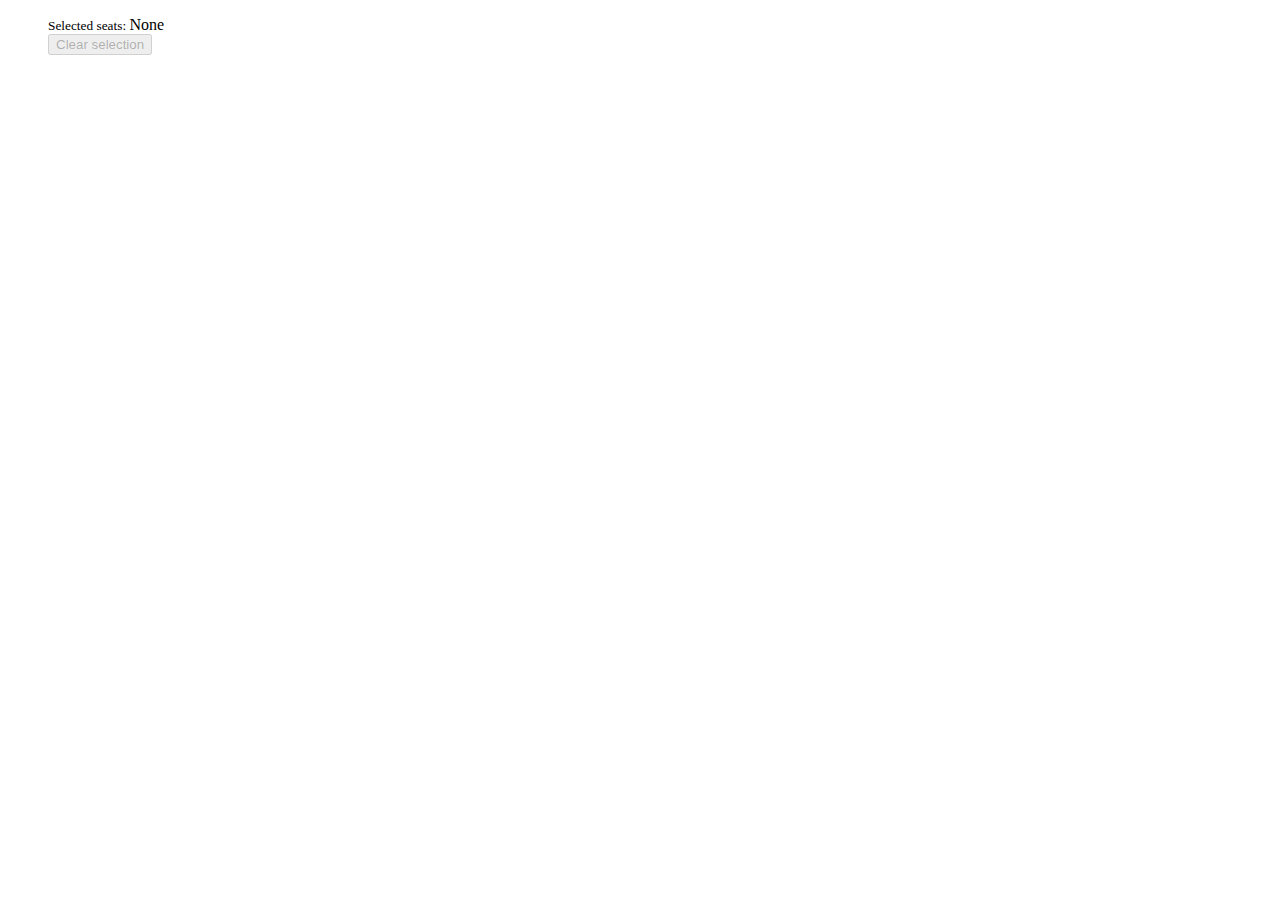
<file: Essa Parking System/index.html>
<html>
<head>
    <script src="https://code.highcharts.com/maps/highmaps.js"></script>
    <script src="https://code.highcharts.com/highcharts-more.js"></script>
    <script src="https://code.highcharts.com/modules/pictorial.js"></script>
    <script src="https://code.highcharts.com/highcharts-3d.js"></script>
    <script src="https://code.highcharts.com/maps/modules/exporting.js"></script>
    <script src="https://code.highcharts.com/maps/modules/offline-exporting.js"></script>
    <script src="https://code.highcharts.com/maps/modules/accessibility.js"></script>
</head>




<body>

    <figure class="highcharts-figure">
        <div class="controls">
            <small class="label">Selected seats: </small>
            <span id="selected-list">None</span>
            <br />
            <button id="deselect" disabled>Clear selection</button>
        </div>
        <div id="container"></div>

    </figure>

    <script>

        Highcharts.chart('container', {
            chart: {
                type: 'pictorial'
                plotBackgroundImage: 'First Basement.jpeg' // URL of the image
            },
            title: {
                text: 'Parking Slot Booking'
            },
            xAxis: {
                min: 0,
                max: 100
            },
            yAxis: {
                min: 0,
                max: 100
            },
            series: [{
                type: 'image',
                name: 'Parking Slots',
                data: [{
                    x: 10,
                    y: 10,
                    width: 20,
                    height: 20,
                    value: 1, // Slot number or any other identifier
                    href: 'book_slot.php?id=1' // Link to book the slot
                }, {
                    x: 40,
                    y: 10,
                    width: 20,
                    height: 20,
                    value: 2,
                    href: 'book_slot.php?id=2'
                },
                    // Add more slots as needed
                ],
                dataLabels: {
                    enabled: true,
                    format: '{point.value}'
                }
            }]
        });

    </script>
</body>

</html>
</file>
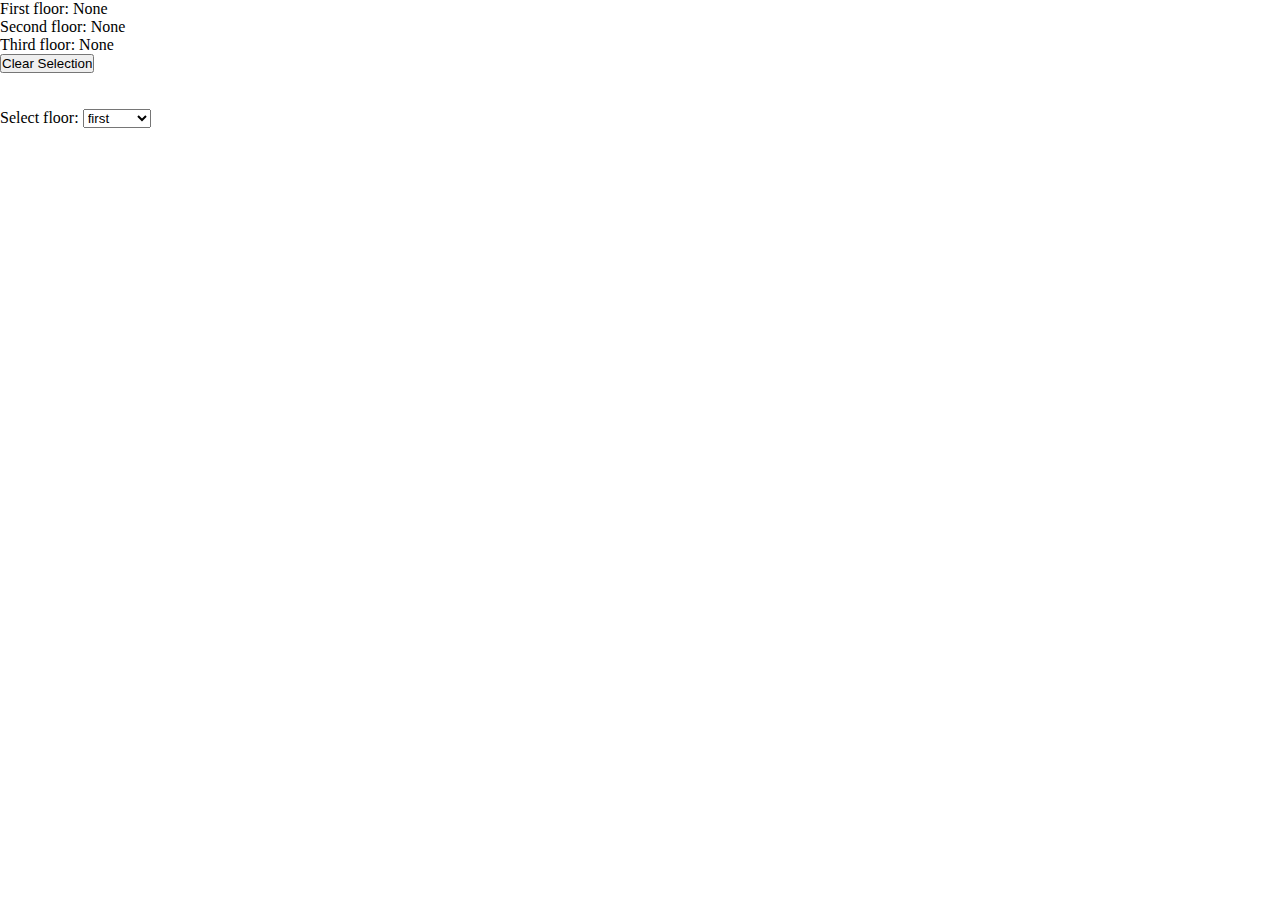
<file: Essa Parking System/Parking floors/index.html>
<!DOCTYPE html>
<html lang="en">
<head>
    <meta charset="UTF-8">
    <meta name="viewport" content="width=device-width, initial-scale=1.0">
    <title>Document</title>
    <link rel="stylesheet" href="index.css">
    <script src="https://code.highcharts.com/maps/highmaps.js"></script>
</head>
<body>
    <div id="selected-list">
        First floor: None<br>
        Second floor: None<br>
        Third floor: None
    </div>
    <div>
        <button id="clear-btn">Clear Selection</button>
    </div>
    <br>
    <br>
    <div>
        <label>
            Select floor:
            <select id="floor-select">
                <option value="1">first</option>
                <option value="2">Second</option>
                <option value="3">Third</option>
            </select>
        </label>
    </div>
    <div id="container"></div>
    <script src="index.js"></script>
</body>
</html>
</file>
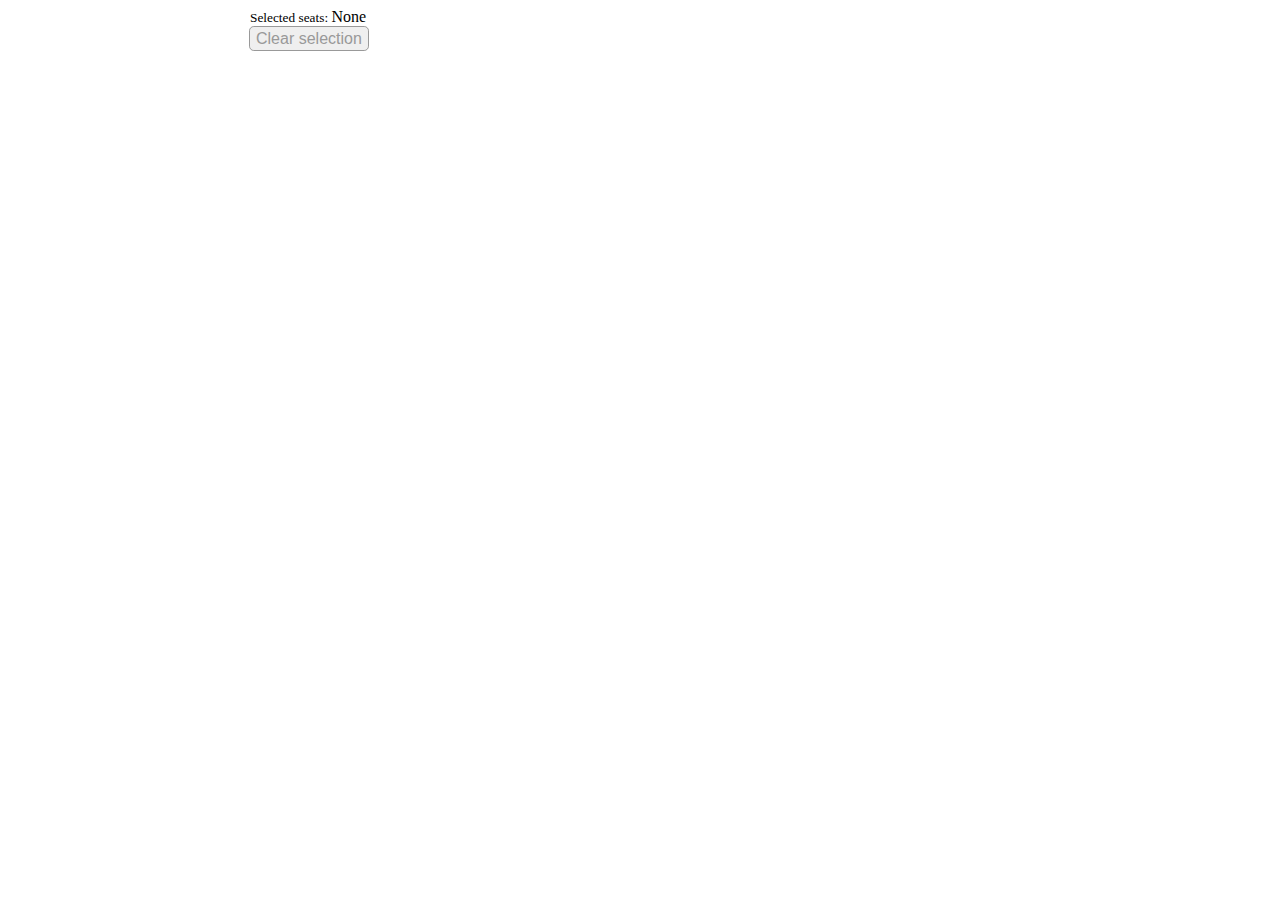
<file: Essa Parking System/Car Seat Plan.html>
<html>
<head>
    <script src="https://code.highcharts.com/maps/highmaps.js"></script>
    <script src="https://code.highcharts.com/maps/modules/exporting.js"></script>
    <script src="https://code.highcharts.com/maps/modules/offline-exporting.js"></script>
    <script src="https://code.highcharts.com/maps/modules/accessibility.js"></script>

    <style>
        .highcharts-figure {
            min-width: 310px;
            max-width: 800px;
            margin: 0 auto;
        }

        #container {
            height: 500px;
        }

        .controls {
            text-align: left;
            margin-bottom: 1rem;
            padding: 0 10px;
        }

        .loading {
            margin-top: 10em;
            text-align: center;
            color: gray;
        }

        #deselect {
            border-radius: 0.3em;
            background: #f8f8f8;
            transition: background 150ms;
            border: 1px solid #999;
            display: inline-block;
            font-size: 12pt;
            line-height: 16pt;
            margin-left: -1px;
            color: #333;
        }

            #deselect:hover {
                background: #2caffe;
                color: white;
            }

            #deselect[disabled] {
                background: #efefef;
                outline: none;
                color: #999;
            }

        pre#data {
            display: none;
        }
    </style>


</head>




<body>

    <figure class="highcharts-figure">
        <div class="controls">
            <small class="label">Selected seats: </small>
            <span id="selected-list">None</span>
            <br />
            <button id="deselect" disabled>Clear selection</button>
        </div>
        <div id="container"></div>

    </figure>

    <pre id="data">
    [{
        "id": "stage",
        "name": " ",
        "path": "M30,-12 C30,15 295,15 295,-12 Z"
    }, {
        "id": "id0",
        "name": "A2",
        "path": "M56.501 32.5397L60.2798 18.789L58.2854 18.2642L60.1748 11.3364L45.5844 7.34766L43.5901 14.3804L41.5957 13.8556L37.9219 27.6062C40.8609 29.2857 53.142 32.5397 56.501 32.5397Z"
    },
    {
        "id": "id1",
        "name": "A3",
        "path": "M93.4472 40.0975L95.4416 26.032L93.4472 25.7171L94.3919 18.5793L79.3817 16.585L78.437 23.7227L76.4426 23.4078L74.6582 37.4733C77.4923 38.8379 90.0883 40.5174 93.4472 40.0975Z"
    },
    {
        "id": "id2",
        "name": "B1",
        "path": "M31.2647 51.0518L35.7783 37.6161L33.7839 36.9863L36.0932 30.1634L21.7127 25.335L19.4035 32.1578L17.5141 31.423L13.1055 44.9637C15.8346 46.7482 27.9058 50.8419 31.2647 51.0518Z"
    },
    {
        "id": "id3",
        "name": "B2",
        "path": "M56.4995 57.8746L60.2783 44.124L58.284 43.5991L60.1734 36.6713L45.583 32.6826L43.6936 39.6104L41.6992 39.0856L38.0254 52.8362C40.8595 54.5157 53.1406 57.8746 56.4995 57.8746Z"
    },
    {
        "id": "id4",
        "name": "A1",
        "path": "M31.2647 25.7168L35.7783 12.2811L33.7839 11.6513L36.0932 4.82847L21.8177 0L19.5084 6.82283L17.5141 6.19303L13.1055 19.7337C15.8346 21.5182 27.9058 25.5069 31.2647 25.7168Z"
    },
    {
        "id": "id5",
        "name": "A11",
        "path": "M310.092 22.4627L306.208 8.81703L304.214 9.34186L302.219 2.41406L287.629 6.61273L289.623 13.5405L287.629 14.0654L291.618 27.711C295.082 27.711 307.258 24.1422 310.092 22.4627Z"
    },
    {
        "id": "id6",
        "name": "B10",
        "path": "M283.324 55.2508L279.965 41.5001L277.971 42.025L276.187 34.9922L261.491 38.666L263.276 45.6988L261.281 46.2236L264.85 59.9742C267.999 59.9742 280.385 56.8253 283.324 55.2508Z"
    },
    {
        "id": "id7",
        "name": "B11",
        "path": "M310.092 47.7981L306.208 34.1525L304.214 34.6773L302.219 27.7495L287.629 31.9482L289.623 38.876L287.629 39.4008L291.618 53.0465C295.082 53.0465 307.258 49.4776 310.092 47.7981Z"
    },
    {
        "id": "id8",
        "name": "A10",
        "path": "M283.324 30.0203L279.965 16.2696L277.971 16.7945L276.187 9.76172L261.491 13.3306L263.276 20.3634L261.281 20.8882L264.85 34.6388C267.999 34.6388 280.385 31.5948 283.324 30.0203Z"
    },
    {
        "id": "id9",
        "name": "A4",
        "path": "M118.476 43.8763L120.051 29.7058L118.056 29.4959L118.896 22.3582L103.781 20.6787L103.046 27.8164L101.052 27.6065L99.582 41.777C102.521 43.0366 115.222 44.4012 118.476 43.8763Z"
    },
    {
        "id": "id10",
        "name": "A8",
        "path": "M222.18 43.5353L221.222 29.3316L219.222 29.4844L218.692 22.3285L203.538 23.4698L204.068 30.6256L202.069 30.7784L203.237 44.9881C206.37 45.6029 219.105 44.6024 222.18 43.5353Z"
    },
    {
        "id": "id11",
        "name": "A9",
        "path": "M248.162 39.1525L246.378 25.087L244.384 25.4019L243.439 18.2642L228.429 20.2585L229.373 27.3963L227.379 27.7112L229.268 41.7767C232.522 41.9866 245.118 40.4121 248.162 39.1525Z"
    },
    {
        "id": "id12",
        "name": "B3",
        "path": "M93.4472 65.432L95.4416 51.3664L93.4472 51.0515L94.3919 43.9138L79.3817 41.9194L78.437 49.0572L76.4426 48.7423L74.6582 62.8078C77.4923 64.0674 90.0883 65.7469 93.4472 65.432Z"
    },
    {
        "id": "id13",
        "name": "B4",
        "path": "M118.476 69.2113L120.05 55.0408L118.056 54.8309L118.895 47.6931L103.885 46.0137L103.15 53.1514L101.156 52.9415L99.4766 67.112C102.521 68.2666 115.222 69.6312 118.476 69.2113Z"
    },
    {
        "id": "id14",
        "name": "B8",
        "path": "M222.182 68.7668L221.119 54.5601L219.119 54.7129L218.589 47.557L203.435 48.6983L203.965 55.8541L201.965 56.0069L203.134 70.2166C206.371 70.8344 219.103 69.9388 222.182 68.7668Z"
    },
    {
        "id": "id15",
        "name": "B9",
        "path": "M248.162 64.3825L246.378 50.317L244.384 50.6319L243.439 43.4941L228.429 45.4885L229.373 52.6262L227.379 52.9411L229.268 67.0067C232.522 67.3216 245.118 65.6421 248.162 64.3825Z"
    },
    {
        "id": "id16",
        "name": "C1",
        "path": "M31.2642 77.2271L35.7778 63.7913L33.7834 63.1616L36.0927 56.3387L21.7122 51.5103L19.403 58.3331L17.4086 57.7033L13 71.244C15.8341 72.9234 27.9053 77.0172 31.2642 77.2271Z"
    },
    {
        "id": "id17",
        "name": "C2",
        "path": "M56.501 84.0499L60.2798 70.2993L58.2854 69.7744L60.1748 62.8466L45.5844 58.8579L43.695 65.7857L41.5957 65.2609L37.9219 79.0115C40.8609 80.691 53.142 84.0499 56.501 84.0499Z"
    },
    {
        "id": "id18",
        "name": "C10",
        "path": "M283.324 81.4256L279.965 67.6749L277.971 68.1998L276.187 61.167L261.491 64.8408L263.276 71.8736L261.281 72.3984L264.85 86.1491C267.999 86.1491 280.385 83.0001 283.324 81.4256Z"
    },
    {
        "id": "id19",
        "name": "C11",
        "path": "M310.092 73.973L306.208 60.3273L304.214 60.8521L302.219 53.9243L287.629 58.123L289.623 65.0508L287.629 65.5756L291.618 79.2213C295.082 79.2213 307.258 75.6524 310.092 73.973Z"
    },
    {
        "id": "id20",
        "name": "C3",
        "path": "M93.4472 91.6073L95.4416 77.5417L93.4472 77.2268L94.3919 70.0891L79.3817 68.0947L78.437 75.2325L76.4426 74.9176L74.6582 88.9831C77.4923 90.2427 90.0883 91.9222 93.4472 91.6073Z"
    },
    {
        "id": "id21",
        "name": "C4",
        "path": "M118.475 95.3861L120.049 81.2156L118.055 81.0057L118.894 73.8679L103.884 72.1885L103.149 79.3262L101.155 79.1163L99.6855 93.2868C102.52 94.4414 115.221 95.806 118.475 95.3861Z"
    },
    {
        "id": "id22",
        "name": "C8",
        "path": "M222.182 94.9421L221.119 80.7354L219.119 80.8881L218.589 73.7323L203.435 74.8736L203.965 82.0294L201.965 82.1822L203.134 96.3919C206.371 97.0097 219.103 96.1141 222.182 94.9421Z"
    },
    {
        "id": "id23",
        "name": "C9",
        "path": "M248.162 90.5578L246.378 76.4923L244.384 76.8072L243.439 69.6694L228.429 71.5588L229.373 78.6966L227.379 79.0115L229.268 93.077C232.522 93.4969 245.118 91.8174 248.162 90.5578Z"
    },
    {
        "id": "id24",
        "name": "D1",
        "path": "M31.2642 103.662L35.7778 90.2259L33.7834 89.5961L36.0927 82.7733L21.7122 77.9448L19.403 84.7677L17.4086 84.1379L13 97.6786C15.8341 99.463 27.9053 103.452 31.2642 103.662Z"
    },
    {
        "id": "id25",
        "name": "D2",
        "path": "M56.4995 110.484L60.2783 96.7338L58.284 96.209L60.1734 89.2812L45.583 85.2925L43.6936 92.2203L41.6992 91.6954L38.0254 105.446C40.8595 107.231 53.1406 110.484 56.4995 110.484Z"
    },
    {
        "id": "id26",
        "name": "D10",
        "path": "M283.324 107.965L279.965 94.2145L277.971 94.7393L276.187 87.6016L261.491 91.2754L263.276 98.3082L261.281 98.833L264.85 112.584C267.999 112.689 280.385 109.54 283.324 107.965Z"
    },
    {
        "id": "id27",
        "name": "D11",
        "path": "M310.092 100.408L306.208 86.7619L304.214 87.2867L302.219 80.3589L287.629 84.5576L289.623 91.4854L287.629 92.0102L291.618 105.656C295.082 105.656 307.258 102.192 310.092 100.408Z"
    },
    {
        "id": "id28",
        "name": "D3",
        "path": "M93.4472 118.042L95.4416 103.977L93.4472 103.662L94.3919 96.5242L79.3817 94.5298L78.437 101.668L76.4426 101.353L74.6582 115.418C77.4923 116.783 90.0883 118.462 93.4472 118.042Z"
    },
    {
        "id": "id29",
        "name": "D4",
        "path": "M118.475 121.821L120.049 107.651L118.055 107.441L118.894 100.303L103.884 98.6235L103.149 105.761L101.155 105.551L99.6855 119.722C102.52 120.981 115.221 122.346 118.475 121.821Z"
    },
    {
        "id": "id30",
        "name": "D8",
        "path": "M222.182 121.482L221.119 107.275L219.119 107.428L218.589 100.272L203.435 101.413L203.965 108.569L201.965 108.722L203.134 122.931C206.371 123.549 219.106 122.549 222.182 121.482Z"
    },
    {
        "id": "id31",
        "name": "D9",
        "path": "M248.162 117.097L246.378 103.032L244.384 103.347L243.439 96.209L228.429 98.2034L229.373 105.341L227.379 105.656L229.268 119.722C232.522 119.931 245.118 118.357 248.162 117.097Z"
    },
    {
        "id": "id32",
        "name": "E1",
        "path": "M31.2647 129.621L35.7783 116.185L33.7839 115.556L36.0932 108.733L21.7127 103.904L19.4035 110.727L17.4091 110.097L13.1055 123.638C15.8346 125.422 27.9058 129.411 31.2647 129.621Z"
    },
    {
        "id": "id33",
        "name": "E2",
        "path": "M56.4995 136.444L60.2783 122.693L58.284 122.168L60.1734 115.241L45.583 111.252L43.6936 118.18L41.6992 117.655L38.0254 131.406C40.8595 133.19 53.1406 136.444 56.4995 136.444Z"
    },
    {
        "id": "id34",
        "name": "E10",
        "path": "M283.324 133.925L279.965 120.174L277.971 120.699L276.187 113.667L261.491 117.34L263.276 124.373L261.281 124.898L264.85 138.649C267.999 138.649 280.385 135.5 283.324 133.925Z"
    },
    {
        "id": "id35",
        "name": "E11",
        "path": "M310.092 126.367L306.208 112.721L304.214 113.246L302.219 106.318L287.629 110.517L289.623 117.445L287.629 117.97L291.618 131.615C295.082 131.615 307.258 128.151 310.092 126.367Z"
    },
    {
        "id": "id36",
        "name": "E3",
        "path": "M93.4482 144.002L95.4425 129.936L93.4482 129.621L94.3929 122.484L79.2777 120.489L78.333 127.627L76.3386 127.312L74.4492 141.483C77.4933 142.742 90.0892 144.422 93.4482 144.002Z"
    },
    {
        "id": "id37",
        "name": "E4",
        "path": "M118.475 147.781L120.049 133.61L118.055 133.4L118.894 126.262L103.884 124.583L103.149 131.721L101.155 131.511L99.6855 145.681C102.52 146.941 115.221 148.305 118.475 147.781Z"
    },
    {
        "id": "id38",
        "name": "E8",
        "path": "M222.182 147.441L221.119 133.234L219.119 133.387L218.589 126.231L203.435 127.373L203.965 134.528L201.965 134.681L203.134 148.891C206.371 149.509 219.106 148.508 222.182 147.441Z"
    },
    {
        "id": "id39",
        "name": "E9",
        "path": "M248.162 143.057L246.378 128.991L244.384 129.306L243.439 122.168L228.429 124.163L229.373 131.301L227.379 131.615L229.268 145.681C232.522 145.891 245.118 144.316 248.162 143.057Z"
    },
    {
        "id": "id40",
        "name": "F1",
        "path": "M31.2642 155.741L35.7778 142.306L33.7834 141.676L36.0927 134.853L21.7122 130.024L19.403 136.847L17.4086 136.217L13 149.758C15.8341 151.543 27.9053 155.531 31.2642 155.741Z"
    },
    {
        "id": "id41",
        "name": "F2",
        "path": "M56.4995 162.565L60.2783 148.814L58.284 148.289L60.1734 141.361L45.583 137.373L43.6936 144.3L41.6992 143.776L38.0254 157.526C40.8595 159.206 53.1406 162.565 56.4995 162.565Z"
    },
    {
        "id": "id42",
        "name": "F10",
        "path": "M283.324 159.94L279.965 146.19L277.971 146.714L276.187 139.682L261.491 143.355L263.276 150.388L261.281 150.913L264.85 164.664C267.999 164.664 280.385 161.515 283.324 159.94Z"
    },
    {
        "id": "id43",
        "name": "F11",
        "path": "M310.092 152.487L306.208 138.841L304.214 139.366L302.219 132.438L287.629 136.637L289.623 143.565L287.629 144.09L291.618 157.735C295.082 157.735 307.258 154.167 310.092 152.487"
    },
    {
        "id": "id44",
        "name": "F3",
        "path": "M93.4472 170.122L95.4416 156.056L93.4472 155.741L94.3919 148.604L79.3817 146.609L78.437 153.747L76.4426 153.432L74.6582 167.498C77.4923 168.757 90.0883 170.542 93.4472 170.122Z"
    },
    {
        "id": "id45",
        "name": "F4",
        "path": "M118.475 173.9L120.049 159.73L118.055 159.52L118.894 152.382L103.884 150.703L103.149 157.84L101.155 157.63L99.6855 171.801C102.52 172.956 115.221 174.32 118.475 173.9Z"
    },
    {
        "id": "id46",
        "name": "F8",
        "path": "M222.182 173.456L221.119 159.25L219.119 159.402L218.589 152.246L203.435 153.388L203.965 160.544L201.965 160.696L203.134 174.906C206.371 175.524 219.103 174.628 222.182 173.456Z"
    },
    {
        "id": "id47",
        "name": "A5",
        "path": "M144.495 45.1353L145.019 30.9648L142.92 30.8598L143.13 23.6171L128.015 23.0923L127.805 30.335L125.706 30.23L125.391 44.5055C128.54 45.4502 141.241 45.8701 144.495 45.1353Z"
    },
    {
        "id": "id48",
        "name": "B5",
        "path": "M144.495 70.3658L145.019 56.1953L142.92 56.0903L143.13 48.8476L128.015 48.3228L127.805 55.5655L125.706 55.4605L125.391 69.736C128.54 70.6807 141.241 71.1005 144.495 70.3658Z"
    },
    {
        "id": "id49",
        "name": "C5",
        "path": "M144.494 96.541L145.019 82.3705L142.92 82.2656L143.129 75.0229L128.014 74.498L127.804 81.7407L125.705 81.6358L125.285 95.8063C128.539 96.8559 141.24 97.2758 144.494 96.541Z"
    },
    {
        "id": "id50",
        "name": "D5",
        "path": "M144.494 123.081L145.019 108.91L142.92 108.805L143.129 101.562L128.014 101.038L127.804 108.28L125.705 108.175L125.285 122.346C128.539 123.396 141.24 123.815 144.494 123.081Z"
    },
    {
        "id": "id51",
        "name": "E5",
        "path": "M144.494 149.041L145.019 134.87L142.92 134.765L143.129 127.522L128.014 126.998L127.804 134.24L125.705 134.135L125.285 148.306C128.539 149.355 141.24 149.775 144.494 149.041Z"
    },
    {
        "id": "id52",
        "name": "F5",
        "path": "M144.494 175.055L145.019 160.884L142.92 160.779L143.129 153.537L128.014 153.012L127.804 160.254L125.705 160.149L125.285 174.32C128.539 175.37 141.24 175.789 144.494 175.055Z"
    },
    {
        "id": "id53",
        "name": "A7",
        "path": "M 196.332 44.7154 L 196.017 30.44 L 193.918 30.5449 L 193.708 23.3022 L 178.593 23.7221 L 178.802 30.9648 L 176.703 31.0698 L 177.123 45.2403 C 180.377 45.975 193.183 45.6601 196.332 44.7154 Z"
    },
    {
        "id": "id54",
        "name": "B6",
        "path": "M 170 70.6808 L 170 56.5103 L 168 56.5103 L 168 49.2676 L 152.935 49.2676 L 152.935 56.5103 L 150.836 56.5103 L 150.836 70.6808 C 154.09 71.5205 166.791 71.5205 170 70.6808 Z"
    },
    {
        "id": "id55",
        "name": "C7",
        "path": "M196.332 96.1207L196.017 81.9502L193.918 82.0552L193.708 74.8125L178.593 75.2324L178.802 82.4751L176.703 82.58L177.123 96.7505C180.377 97.3803 193.183 97.0654 196.332 96.1207Z"
    },
    {
        "id": "id56",
        "name": "D6",
        "path": "M170.045 123.396 L170.15 109.225 L168.05 109.225 L168.05 101.982 L152.935 101.982 L152.935 109.225 L150.836 109.225 L150.836 123.396 C154.09 124.13 166.791 124.235 170.045 123.396 Z"
    },
    {
        "id": "id57",
        "name": "E7",
        "path": "M196.332 148.62L196.017 134.45L193.918 134.555L193.708 127.312L178.593 127.732L178.802 134.975L176.703 135.08L177.123 149.25C180.377 149.88 193.183 149.565 196.332 148.62Z"
    },
    {
        "id": "id58",
        "name": "A6",
        "path": "M 170 45 L 170 31 L 168 31 L 168 23.5 L 153 23 L 153 30 L 151 30 L 151 45 C 163.5 46 166 46 170 45 Z"
    },
    {
        "id": "id59",
        "name": "C6",
        "path": "M170.045 96.8561 L170.15 82.6856 L168.05 82.6856 L168.05 75.4429 L152.935 75.4429 L152.935 82.6856 L150.836 82.6856 L150.836 96.8561 C154.09 97.6958 166.791 97.6958 170.045 96.8561 Z"
    },
    {
        "id": "id60",
        "name": "E6",
        "path": "M170.045 149.356 L170.15 135.185 L168.05 135.185 L168.05 127.942 L152.935 127.942 L152.935 135.185 L150.836 135.185 L150.836 149.356 C154.09 150.09 166.791 150.195 170.045 149.356 Z"
    },
    {
        "id": "id61",
        "name": "F6",
        "path": "M170.045 175.37 L170.15 161.2 L168.05 161.2 L168.05 153.957 L152.935 153.957 L152.935 161.2 L150.836 161.2 L150.836 175.37 C154.09 176.21 166.791 176.21 170.045 175.37 Z"
    },
    {
        "id": "id62",
        "name": "B7",
        "path": "M196.332 69.9459L196.017 55.7754L193.918 55.8804L193.708 48.6377L178.593 49.0576L178.802 56.3003L176.703 56.4052L177.123 70.5757C180.377 71.2055 193.183 70.8906 196.332 69.9459Z"
    },
    {
        "id": "id63",
        "name": "D7",
        "path": "M196.332 122.661L196.017 108.49L193.918 108.595L193.708 101.353L178.593 101.772L178.802 109.015L176.703 109.12L177.123 123.291C180.377 123.92 193.183 123.605 196.332 122.661Z"
    },
    {
        "id": "id64",
        "name": "F7",
        "path": "M196.332 174.635L196.017 160.464L193.918 160.569L193.708 153.327L178.593 153.747L178.802 160.989L176.703 161.094L177.123 175.265C180.377 175.894 193.183 175.58 196.332 174.635Z"
    },
    {
        "id": "id65",
        "name": "F9",
        "path": "M248.162 169.072L246.378 155.006L244.384 155.321L243.439 148.184L228.429 150.178L229.373 157.316L227.379 157.631L229.268 171.696C232.522 172.011 245.118 170.332 248.162 169.072Z"
    }]
</pre>


    <script>

        const colors = Highcharts.getOptions().colors,
            seatPlan = JSON.parse(document.getElementById('data').innerHTML),
            selectedListHTML = document.getElementById('selected-list'),
            deselect = document.getElementById('deselect'),
            selectedList = [],
            rowLabelX = -5;

        const chart = Highcharts.mapChart('container', {
            chart: {
                margin: 20
            },
            accessibility: {
                typeDescription: 'Map of cinema seat plan.',
                point: {
                    descriptionFormat: 'Seat {name}, {#if isNull}Unavailable{else}' +
                        '{#if selected}Selected{else}Available{/if}{/if}'
                }
            },
            title: {
                text: 'Cinema seat plan',
                x: 10
            },
            subtitle: {
                text: 'Click to select',
                x: 10
            },
            legend: {
                enabled: false
            },
            mapNavigation: {
                enabled: false
            },
            mapView: {
                padding: 10,
                fitToGeometry: {
                    type: 'Polygon',
                    coordinates: [
                        [
                            [-10, -20],
                            [325, 170]
                        ]
                    ]
                }
            },
            plotOptions: {
                series: {
                    dataLabels: {
                        enabled: true,
                        allowOverlap: true,
                        style: {
                            fontSize: '14px'
                        }
                    },
                    states: {
                        inactive: {
                            enabled: false
                        }
                    }
                }
            },
            tooltip: {
                outside: true,
                format: 'Seat <b>{point.name}</b> {#if point.selected}Selected{else}' +
                    'Available{/if}'
            },
            responsive: {
                rules: [{
                    condition: {
                        maxWidth: 450
                    },
                    chartOptions: {
                        series: [{
                            id: 'seats',
                            dataLabels: {
                                style: {
                                    fontSize: '9px'
                                }
                            }
                        }, {}]
                    }
                }]
            },
            series: [{
                id: 'seats',
                point: {
                    events: {
                        click: function () {
                            toggleSelection(this.name);
                            // Update to trigger the accessibility module
                            this.update({ selected: !this.selected });
                            this.select(this.selected, true);
                            // Refresh to update the selection state
                            this.series.chart.tooltip.refresh(this);
                        }
                    }
                },
                mapData: seatPlan,
                nullColor: '#ccc',
                borderWidth: 0,
                states: {
                    select: {
                        color: colors[3]
                    }
                },
                // Seats (null values are for taken seats, undefined for available ones)
                keys: ['name', 'dataLabels.rotation', 'value'],
                data: [
                    ['A1', 18, null],
                    ['A2', 14, null],
                    ['A3', 8],
                    ['A4', 5],
                    ['A5', 0],
                    ['A6', 0],
                    ['A7', 0],
                    ['A8', -5],
                    ['A9', -8],
                    ['A10', -14],
                    ['A11', -18, null],
                    ['B1', 18, null],
                    ['B2', 14],
                    ['B3', 8, null],
                    ['B4', 5, null],
                    ['B5', 0],
                    ['B6', 0],
                    ['B7', 0],
                    ['B8', -5],
                    ['B9', -8],
                    ['B10', -14],
                    ['B11', -18],
                    ['C1', 18],
                    ['C2', 14],
                    ['C3', 8],
                    ['C4', 5],
                    ['C5', 0, null],
                    ['C6', 0, null],
                    ['C7', 0],
                    ['C8', -5],
                    ['C9', -8],
                    ['C10', -14],
                    ['C11', -18],
                    ['D1', 18],
                    ['D2', 14],
                    ['D3', 8],
                    ['D4', 5],
                    ['D5', 0],
                    ['D6', 0],
                    ['D7', 0, null],
                    ['D8', -5, null],
                    ['D9', -8],
                    ['D10', -14],
                    ['D11', -18],
                    ['E1', 18],
                    ['E2', 14],
                    ['E3', 8],
                    ['E4', 5],
                    ['E5', 0],
                    ['E6', 0],
                    ['E7', 0],
                    ['E8', -5],
                    ['E9', -8, null],
                    ['E10', -14, null],
                    ['E11', -18],
                    ['F1', 18],
                    ['F2', 14],
                    ['F3', 8, null],
                    ['F4', 5, null],
                    ['F5', 0, null],
                    ['F6', 0],
                    ['F7', 0],
                    ['F8', -5],
                    ['F9', -8],
                    ['F10', -14, null],
                    ['F11', -18, null]
                ],
                joinBy: 'name'
            }, {
                // Row & screen labels
                type: 'mappoint',
                marker: {
                    enabled: false
                },
                enableMouseTracking: false,
                accessibility: {
                    enabled: false
                },
                dataLabels: {
                    crop: false,
                    style: {
                        fontSize: '18px',
                        fontWeight: '200'
                    },
                    verticalAlign: 'middle'
                },
                keys: ['x', 'y', 'name'],
                data: [
                    [rowLabelX, 10, 'A'],
                    [rowLabelX, 35, 'B'],
                    [rowLabelX, 60, 'C'],
                    [rowLabelX, 85, 'D'],
                    [rowLabelX, 110, 'E'],
                    [rowLabelX, 135, 'F'],
                    [162.5, -5, 'STAGE']
                ]
            }]
        });

        function toggleSelection(seat) {
            // Update the list
            if (typeof seat !== 'string') {
                // Clear selection
                selectedList.length = 0;
                // Update to trigger the accessibility module
                chart.getSelectedPoints().forEach(point => {
                    point.update({ selected: false }, false);
                });
                chart.series[0].points[0].select(false);
                chart.redraw();
            } else {
                const seatIndex = selectedList.indexOf(seat);
                if (seatIndex < 0) {
                    // Add
                    selectedList.push(seat);
                } else {
                    // Remove
                    selectedList.splice(seatIndex, 1);
                }
            }

            deselect.disabled = !selectedList.length;
            selectedListHTML.innerHTML = selectedList.sort().join(', ') || 'None';
        }
        deselect.onclick = toggleSelection;

    </script>
</body>

</html>
</file>
<file: Essa Parking System/Parking floors/index.css>
* {
    margin: 0;
    padding: 0;
    box-sizing: border-box;
}

#container {
    height: 80vh;
    width: 100vw;
}

.loading {
    margin-top: 10em;
    text-align: center;
    color: gray;
}
</file>
